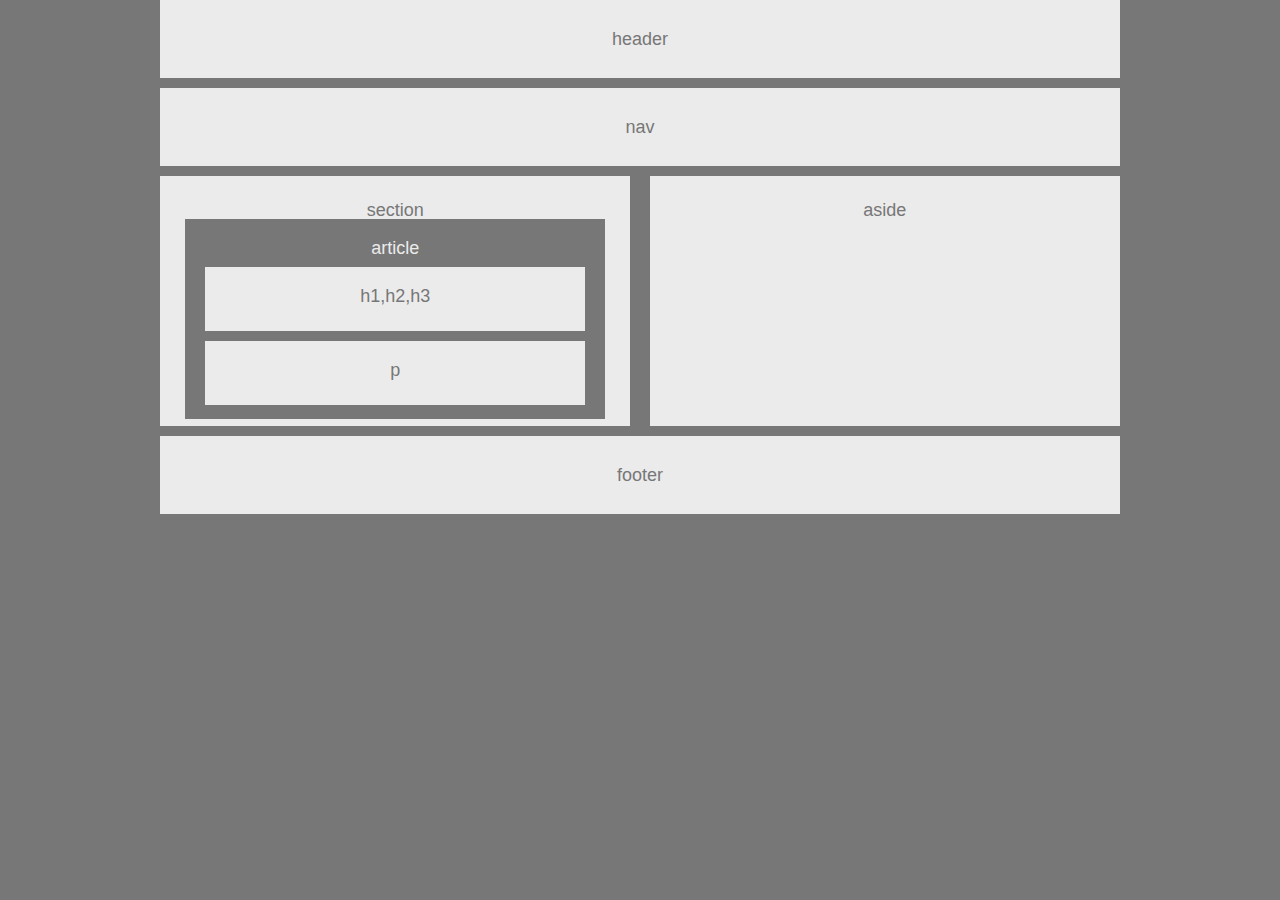
<file: index.html>
<!DOCTYPE html>
<html lang="en-us">

<!-------------------------------------------------------
    Joseph R. Staugaard III
    Penn Bootcamp Class 201901
    html file for HW Wireframe Homework Assignment 
--------------------------------------------------------->

<head>
    <meta charset="UTF-8">
    <title>HW Wireframe Example</title>
    <link rel="stylesheet" type="text/css" href="reset.css" />
    <link rel="stylesheet" type="text/css" href="style.css" />
</head>

<body>

    <div class="Common">header
    </div>

    <div class="Common">nav
    </div>
    
    <div class="wrapper">
    
        <div ID="section">section 
            <div ID="article">article
                <div class="Inner">h1,h2,h3 </div>
                <div class="Inner">p</div> 
            </div>
        </div>

        <div ID="Aside">aside</div>
    
    </div>

    <div class="ClearFloat">
    </div>

    <div class="Common">footer
    </div>

</body>
</html>
</file>
<file: style.css>
/***********************************************
Joseph R. Staugaard III
Penn Bootcamp Class 201901 
CSS file for HW Wireframe Homework Assignment
************************************************/

* {
    box-sizing: border-box;
    text-align: center;
  }

  body {
    font-family: Arial, Helvetica, sans-serif;
    color: #777;
    background: #777;
    width: 960px;
    font-size: 18px;
    margin: auto;
  }


   .Common {
    background: #ebebeb;
    padding: 30px;
    margin-bottom: 10px;
   }
  
   .wrapper {
      width: 100%;
      color: #777;
      height: 250px;
   }

   #section {
    float: left;
    width: 49%;
    background: #ebebeb;
    color: #777;
    height: 250px;
    padding: 25px;
    margin: 0px 5px 10px 0px;
    }

    #Aside {
      float: right;
      width: 49%;
      background: #ebebeb;
      height: 250px;
      padding: 25px;
      margin: 0px 0px 5px 5px;
      }

    #article {
        background: #777;
        color: #ebebeb;
        height: 100%;
        padding: 20px;
        margin: auto;
      }

    .Inner {
      background: #ebebeb;
      color: #777;
      margin: 10px 0px 10px 0px;
      height: 40%;
      padding: 20px;
     
    }

.ClearFloat::after {
    content: "";
    clear: both;
    display: table;
  }
</file>
